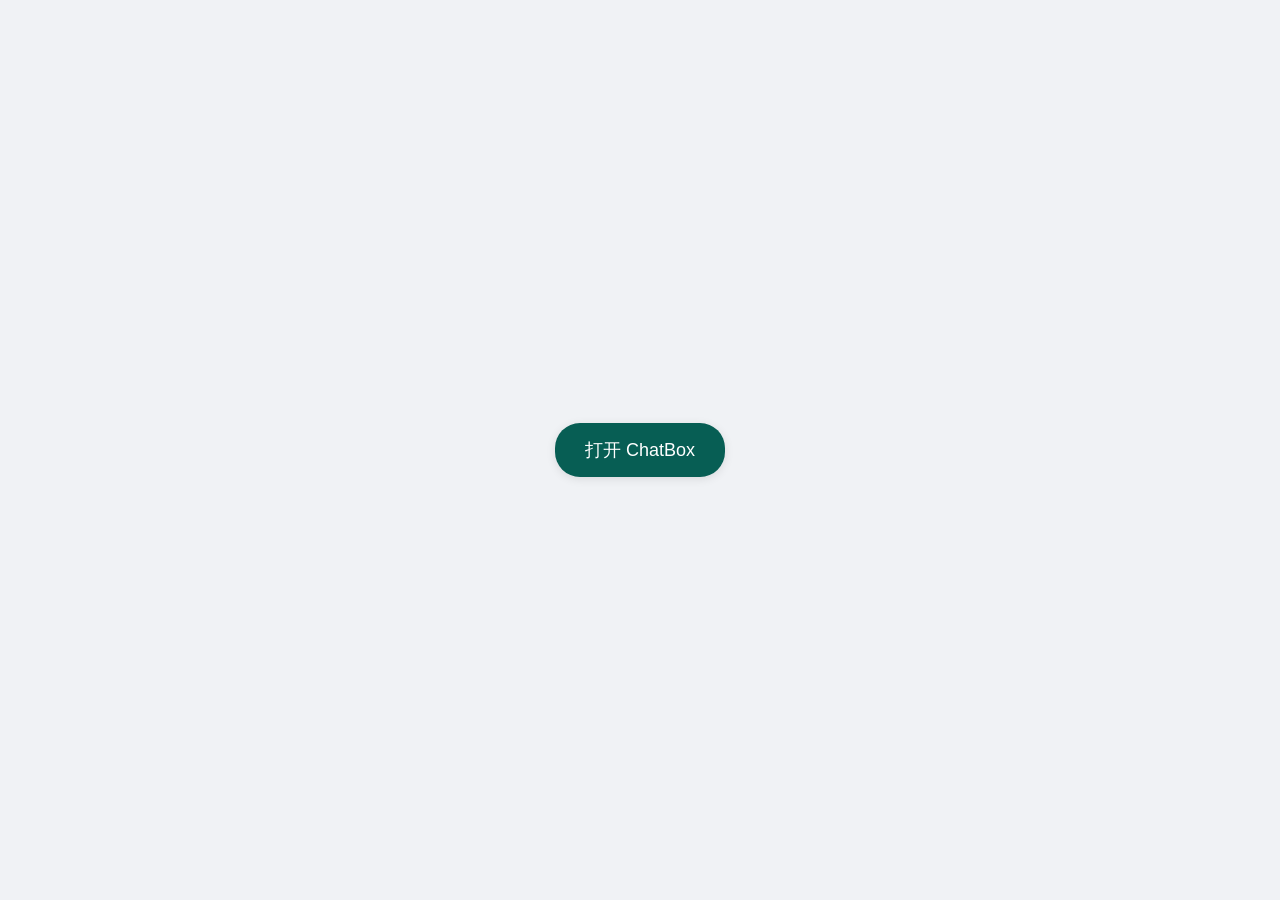
<file: index.html>
<!DOCTYPE html>
<html lang="zh">
<head>
    <meta charset="UTF-8">
    <meta name="viewport" content="width=device-width, initial-scale=1.0">
    <title>AI聊天入口</title>
    <style>
        body {
            display: flex;
            justify-content: center;
            align-items: center;
            height: 100vh;
            margin: 0;
            background-color: #f0f2f5;
            font-family: Arial, sans-serif;
        }

        .open-chat-button {
            padding: 15px 30px;
            font-size: 18px;
            background-color: #075e54;
            color: white;
            border: none;
            border-radius: 25px;
            cursor: pointer;
            box-shadow: 0 2px 10px rgba(0,0,0,0.1);
            transition: background-color 0.3s;
        }

        .open-chat-button:hover {
            background-color: #128c7e;
        }
    </style>
</head>
<body>
    <button class="open-chat-button" onclick="window.location.href='chat.html'">
        打开 ChatBox
    </button>
</body>
</html>
</file>
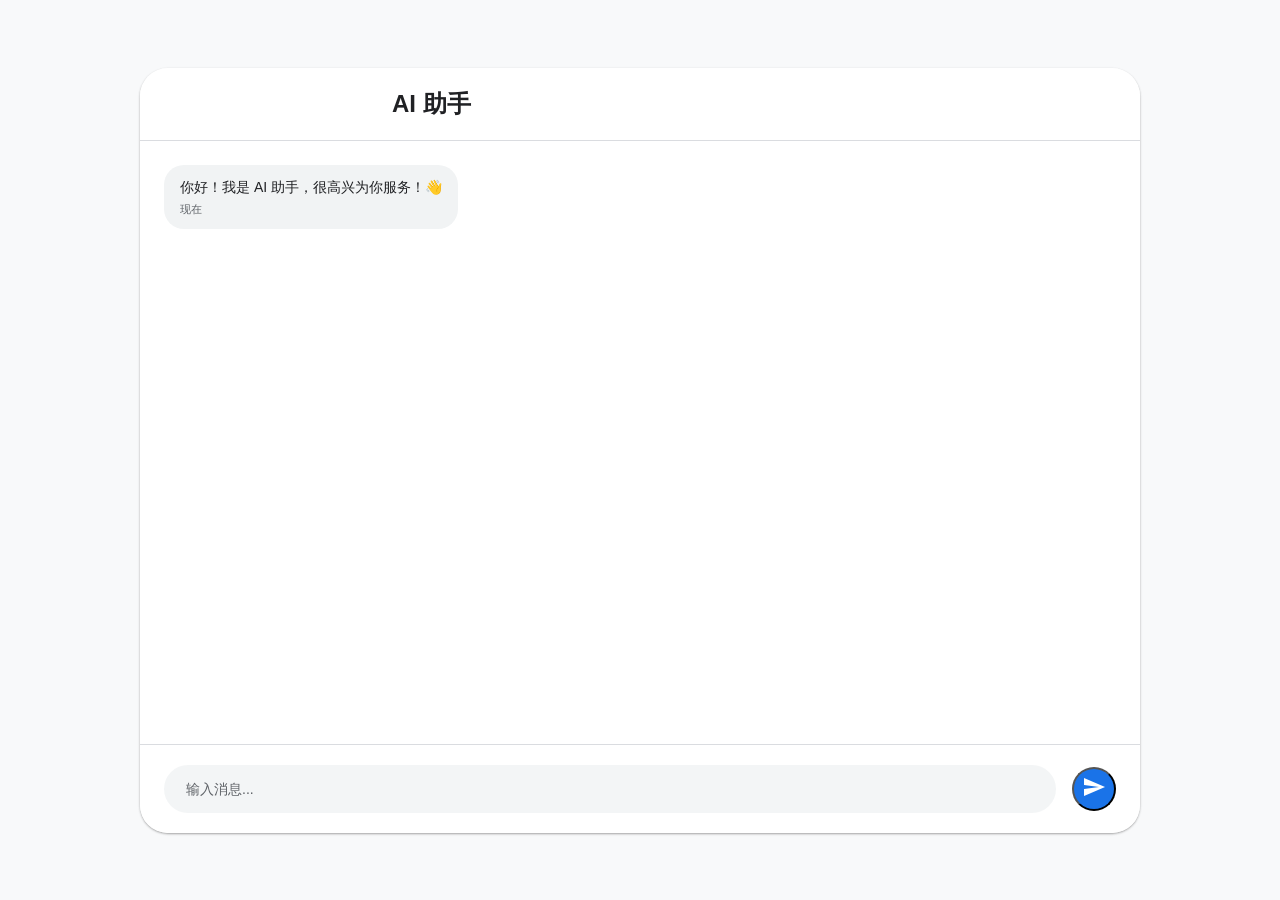
<file: chat.html>
<!DOCTYPE html>
<html lang="zh">
<head>
    <meta charset="UTF-8">
    <meta name="viewport" content="width=device-width, initial-scale=1.0">
    <title>AI 智能助手</title>
    <link rel="stylesheet" href="./assets/css/style.css">
    <link href="https://fonts.googleapis.com/icon?family=Material+Icons" rel="stylesheet">
</head>
<body>
    <div class="chat-container">
        <div class="chat-header">
            <div class="header-content">
                <i class="material-icons">smart_toy</i>
                <h2>AI 助手</h2>
            </div>
        </div>
        <div class="chat-messages" id="messageArea">
            <div class="message received">
                <div class="message-content">
                    <div class="message-text">你好！我是 AI 助手，很高兴为你服务！👋</div>
                    <div class="message-time">现在</div>
                </div>
            </div>
        </div>
        <div class="chat-input">
            <input type="text" id="messageInput" placeholder="输入消息...">
            <button onclick="sendMessage()">
                <i class="material-icons">send</i>
            </button>
        </div>
    </div>
    <script type="module" src="./assets/js/script.js"></script>
</body>
</html>
</file>
<file: assets/css/style.css>
* {
    margin: 0;
    padding: 0;
    box-sizing: border-box;
}

body {
    font-family: 'Google Sans', 'Roboto', Arial, sans-serif;
    background: #f8f9fa;
    height: 100vh;
    display: flex;
    justify-content: center;
    align-items: center;
}

.chat-container {
    width: 100%;
    max-width: 1000px;
    height: 85vh;
    background: white;
    border-radius: 28px;
    box-shadow: 0 1px 3px rgba(0,0,0,0.12), 0 1px 2px rgba(0,0,0,0.24);
    display: flex;
    flex-direction: column;
}

.chat-header {
    padding: 20px 24px;
    background: white;
    color: #202124;
    border-bottom: 1px solid #dadce0;
    border-radius: 28px 28px 0 0;
}

.header-content {
    display: flex;
    align-items: center;
    gap: 12px;
}

.header-content i {
    color: #5f6368;
}

.chat-messages {
    flex: 1;
    padding: 24px;
    overflow-y: auto;
    background: #ffffff;
}

.message {
    margin-bottom: 20px;
    display: flex;
}

.message-content {
    padding: 12px 16px;
    border-radius: 20px;
    max-width: 65%;
    position: relative;
}

.message-text {
    color: #202124;
    line-height: 1.5;
    font-size: 14px;
}

.message-time {
    font-size: 11px;
    color: #5f6368;
    margin-top: 4px;
}

.received .message-content {
    background: #f1f3f4;
    margin-right: auto;
}

.sent .message-content {
    background: #1a73e8;
    color: white;
    margin-left: auto;
}

.chat-input {
    padding: 20px 24px;
    background: white;
    border-top: 1px solid #dadce0;
    display: flex;
    gap: 16px;
    align-items: center;
    border-radius: 0 0 28px 28px;
}
.chat-input input {
    flex: 1;
    padding: 14px 20px;
    background: rgba(241, 243, 244, 0.8);
    border: 2px solid transparent;
    border-radius: 24px;
    color: #202124;
    font-size: 14px;
    transition: all 0.3s;
    position: relative;
    box-shadow: 0 0 0 0 rgba(26, 115, 232, 0);
    animation: techPulse 4s infinite;
    backdrop-filter: blur(4px);
}

.chat-input input:focus {
    outline: none;
    background: rgba(255, 255, 255, 0.9);
    border-color: #1a73e8;
    border-image: linear-gradient(45deg, #1a73e8, #34a853, #fbbc05, #ea4335) 1;
    box-shadow: 0 0 20px 5px rgba(26, 115, 232, 0.4), inset 0 0 10px rgba(26, 115, 232, 0.1);
    animation: none;
}

@keyframes techPulse {
    0% {
        box-shadow: 0 0 0 0 rgba(26, 115, 232, 0.7);
        border-color: rgba(26, 115, 232, 0.7);
    }
    25% {
        border-color: rgba(52, 168, 83, 0.7);
    }
    50% {
        box-shadow: 0 0 25px 5px rgba(26, 115, 232, 0.4);
        border-color: rgba(251, 188, 5, 0.7);
    }
    75% {
        border-color: rgba(234, 67, 53, 0.7);
    }
    100% {
        box-shadow: 0 0 0 0 rgba(26, 115, 232, 0.7);
        border-color: rgba(26, 115, 232, 0.7);
    }
}
.chat-input input::placeholder {
    color: #5f6368;
}
.chat-input input:focus {
    outline: none;
    background: white;
    border-color: #dadce0;
    box-shadow: 0 1px 2px rgba(0,0,0,0.1);
}
.chat-input button {
    width: 44px;
    height: 44px;
    background: #1a73e8;
    color: white;
    border-radius: 50%;
    transition: all 0.2s;
}
.chat-input button:hover {
    background: #1557b0;
    box-shadow: 0 1px 3px rgba(0,0,0,0.2);
}
::-webkit-scrollbar {
    width: 8px;
}
::-webkit-scrollbar-track {
    background: transparent;
}
::-webkit-scrollbar-thumb {
    background: #dadce0;
    border-radius: 4px;
}
::-webkit-scrollbar-thumb:hover {
    background: #bdc1c6;
}
</file>
